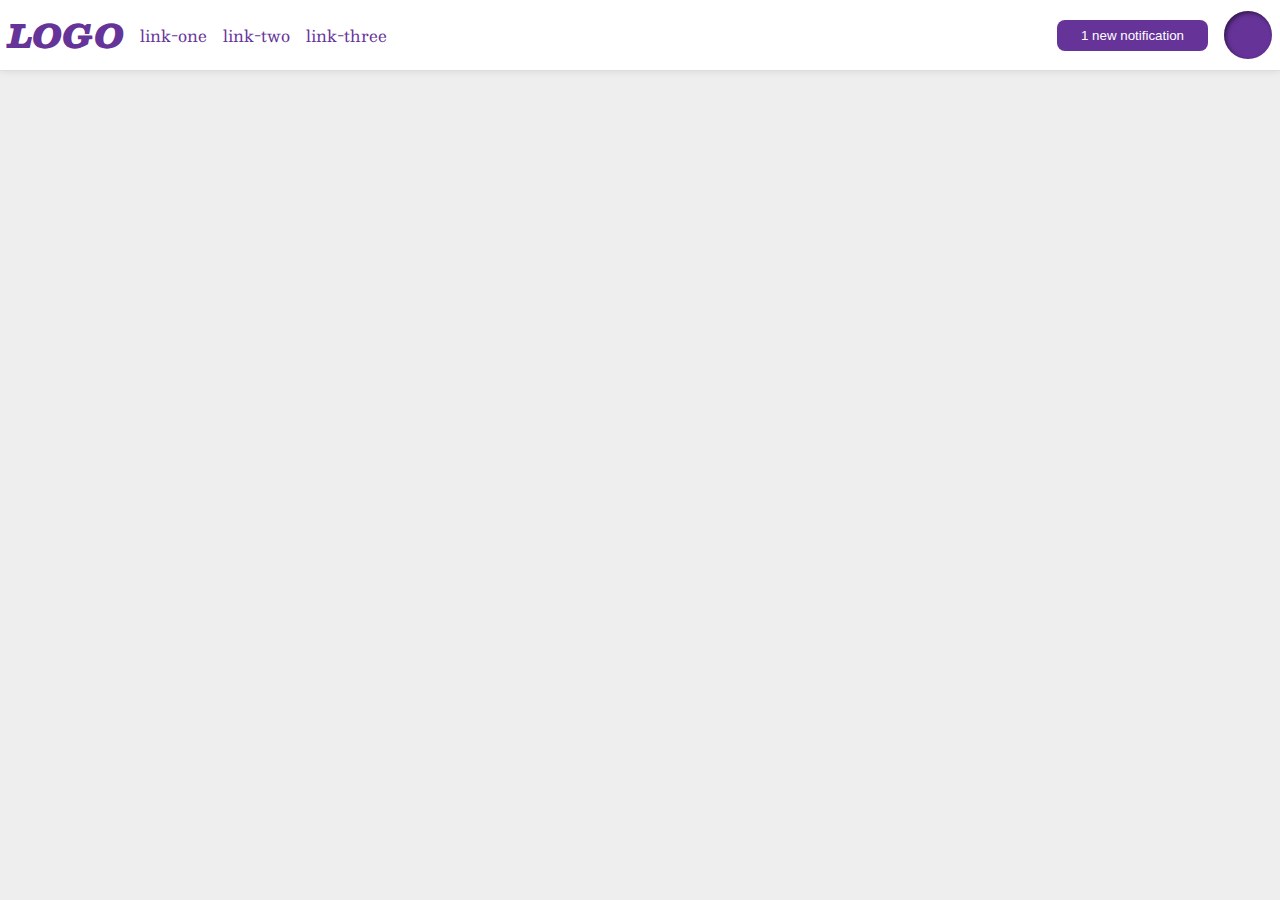
<file: flex/03-flex-header-2/index.html>
<!DOCTYPE html>
<html lang="en">
  <head>
    <meta charset="UTF-8">
    <meta http-equiv="X-UA-Compatible" content="IE=edge">
    <meta name="viewport" content="width=device-width, initial-scale=1.0">
    <title>Flex Header 2</title>
    <link rel="stylesheet" href="style.css">
  </head>
  <body>
    <div class="header">
      <div class="left-links">
        <div class="logo">
          LOGO
        </div>
        <ul class="links">
          <li><a href="google.com">link-one</a></li>
          <li><a href="google.com">link-two</a></li>
          <li><a href="google.com">link-three</a></li>
        </ul>
      </div>
      <div class="right-links">
        <button class="notifications">
          1 new notification
        </button>
        <div class="profile-image"></div>
      </div>
    </div>
  </body>
</html>
</file>
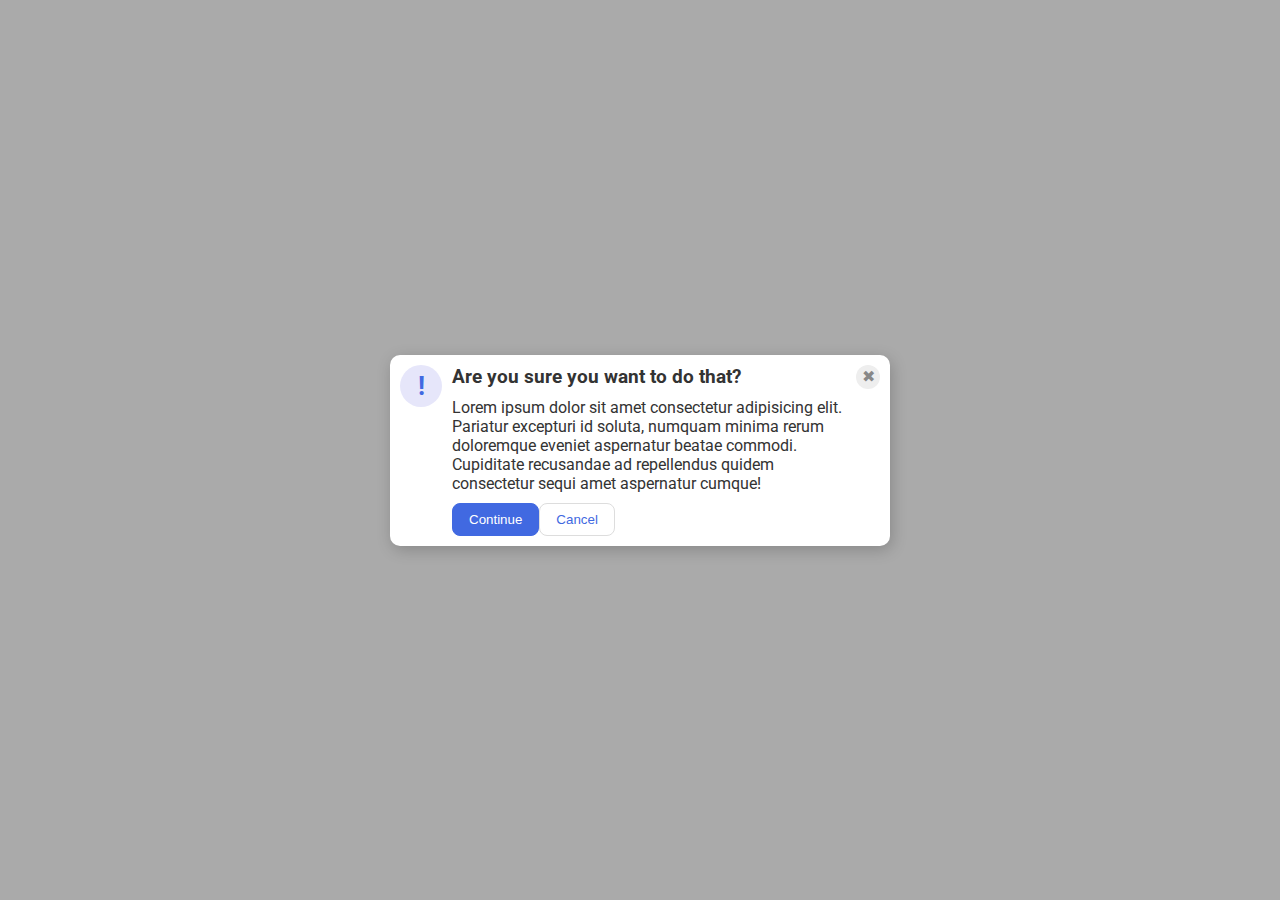
<file: flex/05-flex-modal/index.html>
<!DOCTYPE html>
<html lang="en">
  <head>
    <meta charset="UTF-8">
    <meta http-equiv="X-UA-Compatible" content="IE=edge">
    <meta name="viewport" content="width=device-width, initial-scale=1.0">
    <link rel="stylesheet" href="style.css">
    <title>Modal</title>
  </head>
  <body>
    <div class="modal">
      <div class="icon">!</div>
      <div class="text-container">
        <div class="header">Are you sure you want to do that?</div>
        <div class="text">Lorem ipsum dolor sit amet consectetur adipisicing elit. Pariatur excepturi id soluta, numquam minima rerum doloremque eveniet aspernatur beatae commodi. Cupiditate recusandae ad repellendus quidem consectetur sequi amet aspernatur cumque!</div>
        <div class="button-container">
          <button class="continue">Continue</button>
          <button class="cancel">Cancel</button>
        </div>
      </div>
      <div class="close-button">✖</div>
    </div>
  </body>
</html>
</file>
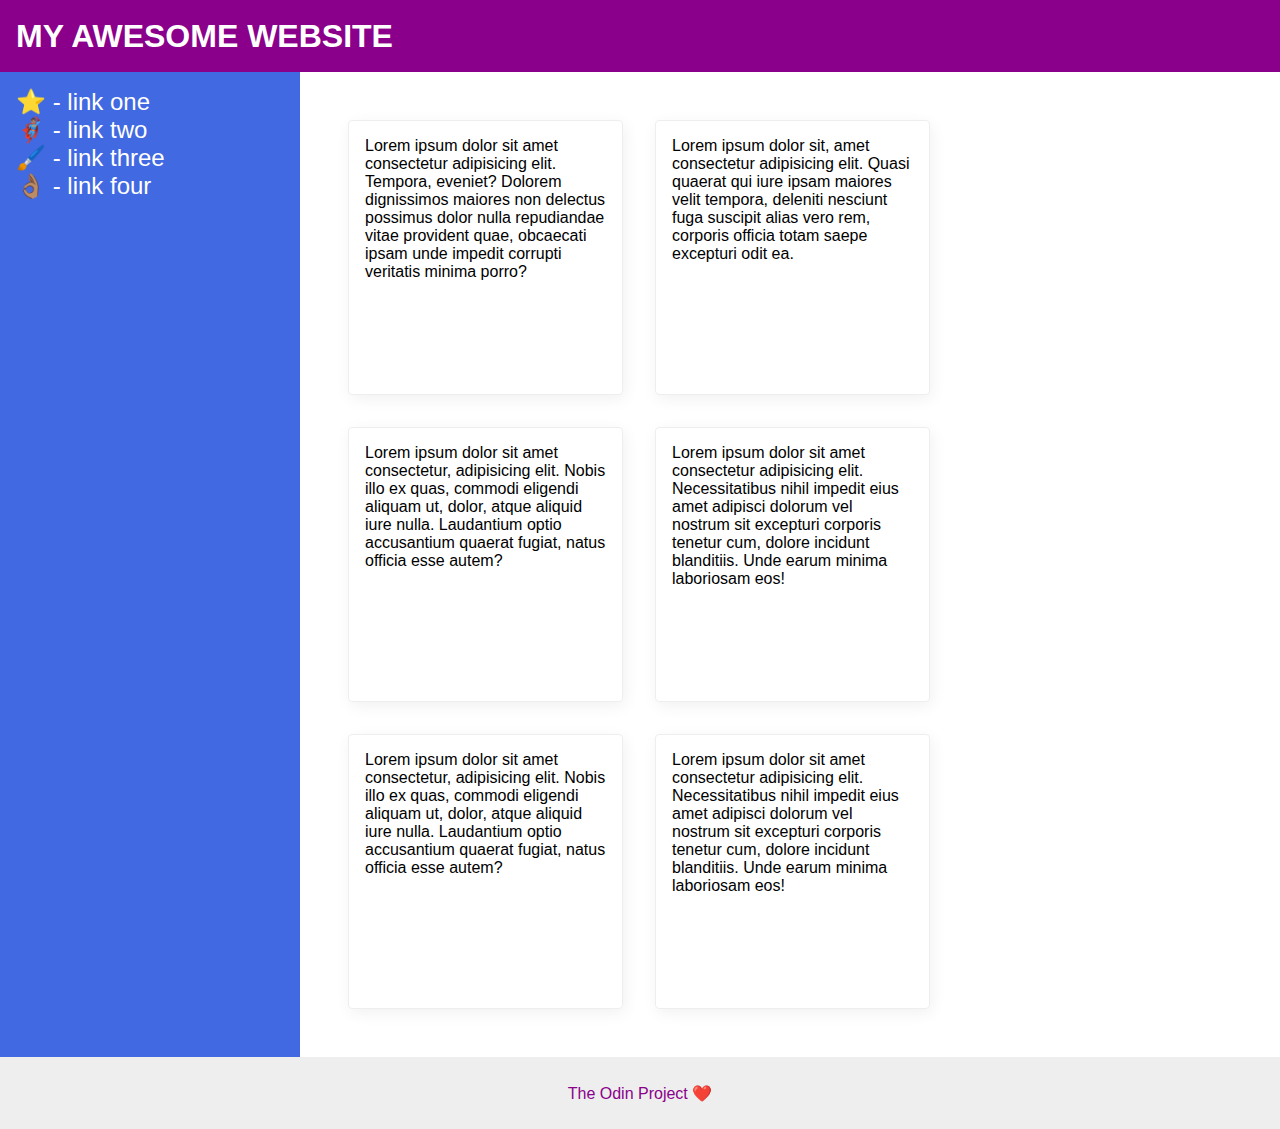
<file: flex/07-flex-layout-2/index.html>
<!DOCTYPE html>
<html lang="en">
  <head>
    <meta charset="UTF-8">
    <meta http-equiv="X-UA-Compatible" content="IE=edge">
    <meta name="viewport" content="width=device-width, initial-scale=1.0">
    <title>The Holy Grail</title>
    <link rel="stylesheet" href="style.css">
  </head>
  <body>
    <div class="header">
      MY AWESOME WEBSITE
    </div>
    
    <div class="content">
      <div class="sidebar">
        <ul>
          <li><a href="#">⭐ - link one</a></li>
          <li><a href="#">🦸🏽‍♂️ - link two</a></li>
          <li><a href="#">🖌️ - link three</a></li>
          <li><a href="#">👌🏽 - link four</a></li>
        </ul>
      </div>

      <div class="card-container">
        <div class="card">Lorem ipsum dolor sit amet consectetur adipisicing elit. Tempora, eveniet? Dolorem dignissimos maiores non delectus possimus dolor nulla repudiandae vitae provident quae, obcaecati ipsam unde impedit corrupti veritatis minima porro?</div>
        <div class="card">Lorem ipsum dolor sit, amet consectetur adipisicing elit. Quasi quaerat qui iure ipsam maiores velit tempora, deleniti nesciunt fuga suscipit alias vero rem, corporis officia totam saepe excepturi odit ea.</div>
        <div class="card">Lorem ipsum dolor sit amet consectetur, adipisicing elit. Nobis illo ex quas, commodi eligendi aliquam ut, dolor, atque aliquid iure nulla. Laudantium optio accusantium quaerat fugiat, natus officia esse autem?</div>
        <div class="card">Lorem ipsum dolor sit amet consectetur adipisicing elit. Necessitatibus nihil impedit eius amet adipisci dolorum vel nostrum sit excepturi corporis tenetur cum, dolore incidunt blanditiis. Unde earum minima laboriosam eos!</div>
        <div class="card">Lorem ipsum dolor sit amet consectetur, adipisicing elit. Nobis illo ex quas, commodi eligendi aliquam ut, dolor, atque aliquid iure nulla. Laudantium optio accusantium quaerat fugiat, natus officia esse autem?</div>
        <div class="card">Lorem ipsum dolor sit amet consectetur adipisicing elit. Necessitatibus nihil impedit eius amet adipisci dolorum vel nostrum sit excepturi corporis tenetur cum, dolore incidunt blanditiis. Unde earum minima laboriosam eos!</div>
      </div>
    </div>
    
    <div class="footer">
      The Odin Project ❤️
    </div>
  </body>
</html>
</file>
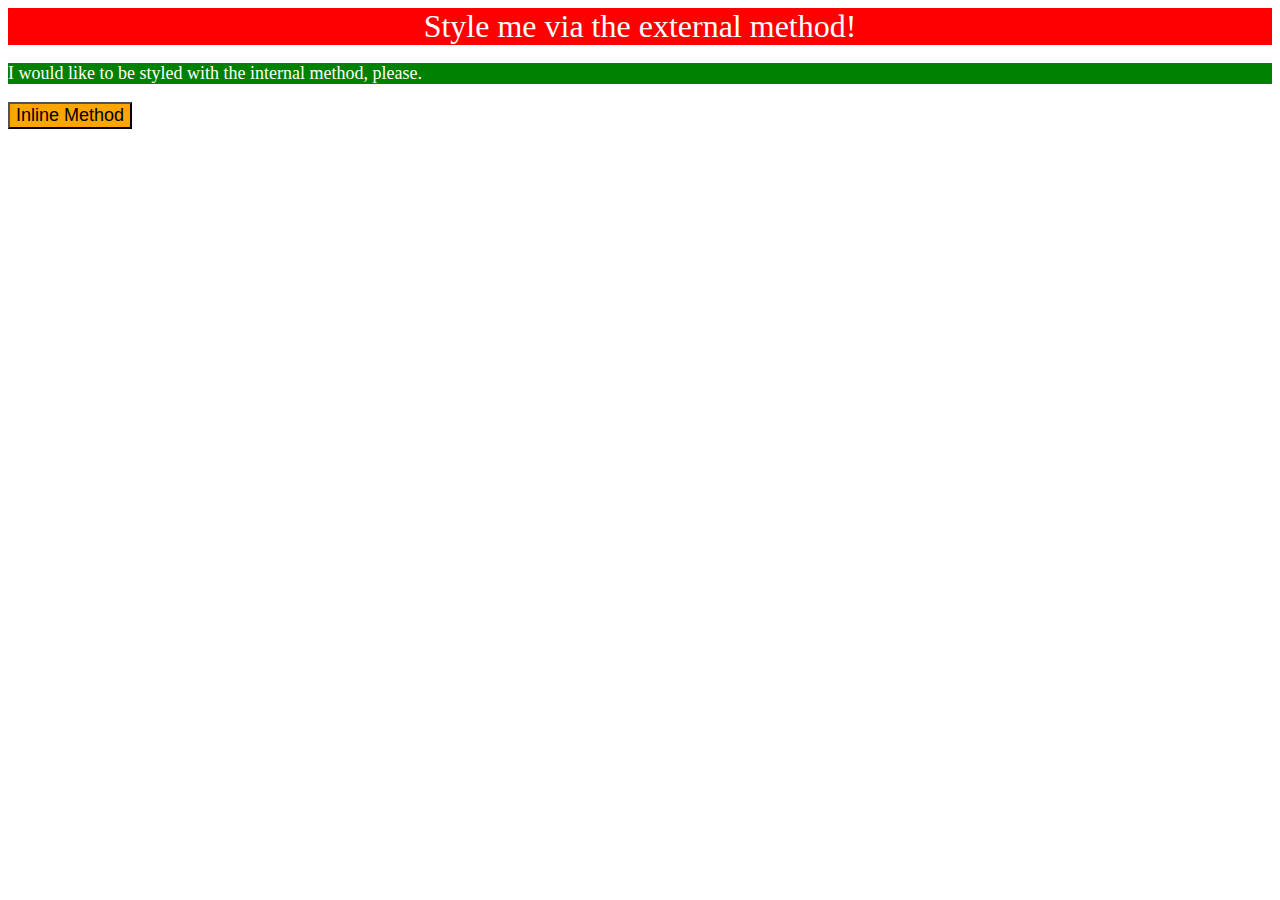
<file: foundations/01-css-methods/index.html>
<!DOCTYPE html>
<html lang="en">
  <head>
    <meta charset="UTF-8">
    <meta http-equiv="X-UA-Compatible" content="IE=edge">
    <meta name="viewport" content="width=device-width, initial-scale=1.0">
    <title>Methods for Adding CSS</title>
    <style>
      p {
        background-color: green;
        color: white;
        font-size: 18px;
      }
    </style>
    <link rel="stylesheet" href="./styles.css">
  </head>
  <body>
    <div style="background-color: red; color: white; font-size: 32px; text-align: center;">Style me via the external method!</div>
    <p>I would like to be styled with the internal method, please.</p>
    <button>Inline Method</button>
  </body>
</html>
</file>
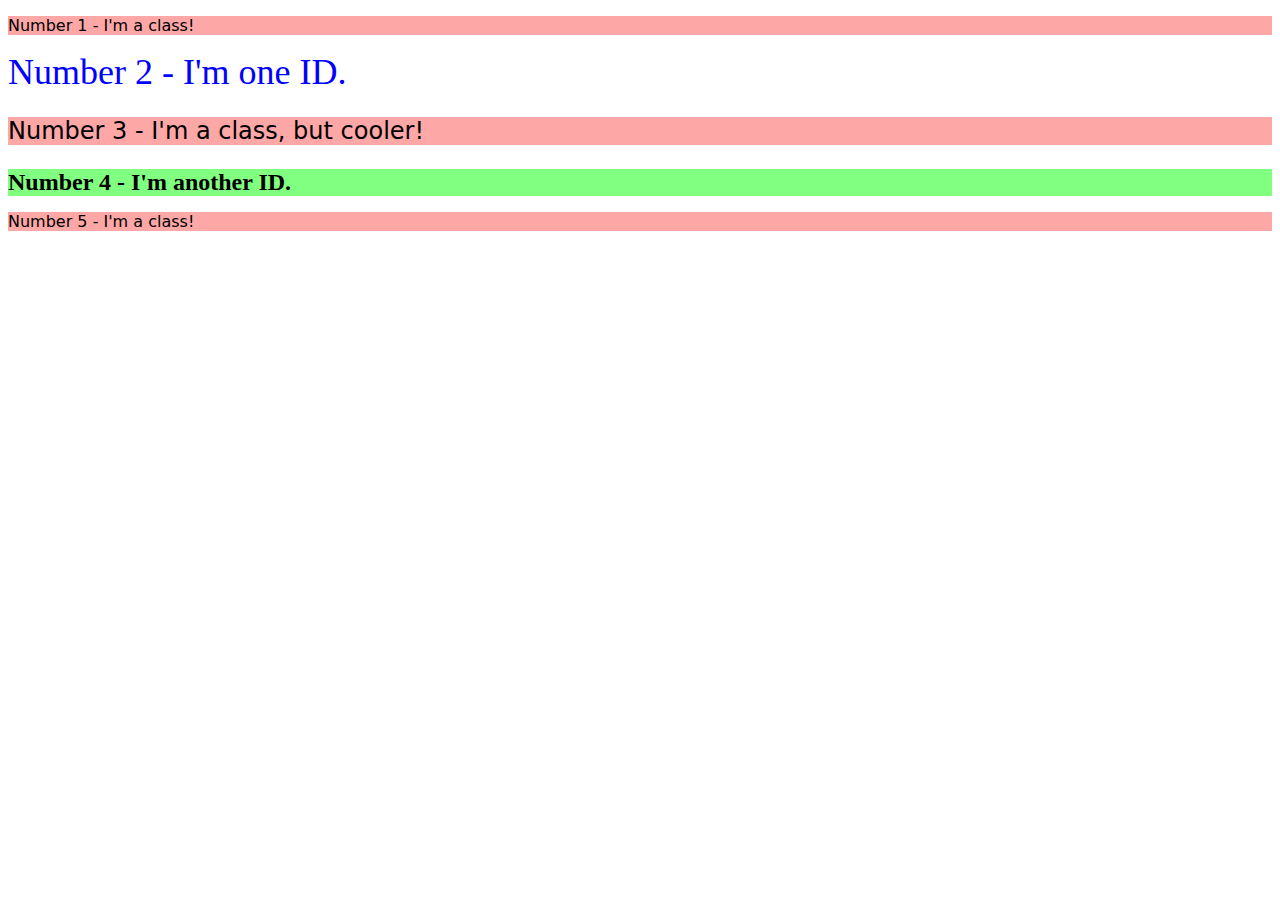
<file: foundations/02-class-id-selectors/index.html>
<!DOCTYPE html>
<html lang="en">
  <head>
    <meta charset="UTF-8">
    <meta http-equiv="X-UA-Compatible" content="IE=edge">
    <meta name="viewport" content="width=device-width, initial-scale=1.0">
    <title>Class and ID Selectors</title>
    <link rel="stylesheet" href="style.css">
  </head>
  <body>
    <p id="num-1" class="odd">Number 1 - I'm a class!</p>
    <div id="num-2">Number 2 - I'm one ID.</div>
    <p id="num-3" class="odd large">Number 3 - I'm a class, but cooler!</p>
    <div id="num-4" class="test large">Number 4 - I'm another ID.</div>
    <p id="num-5" class="odd">Number 5 - I'm a class!</p>
  </body>
</html>
</file>
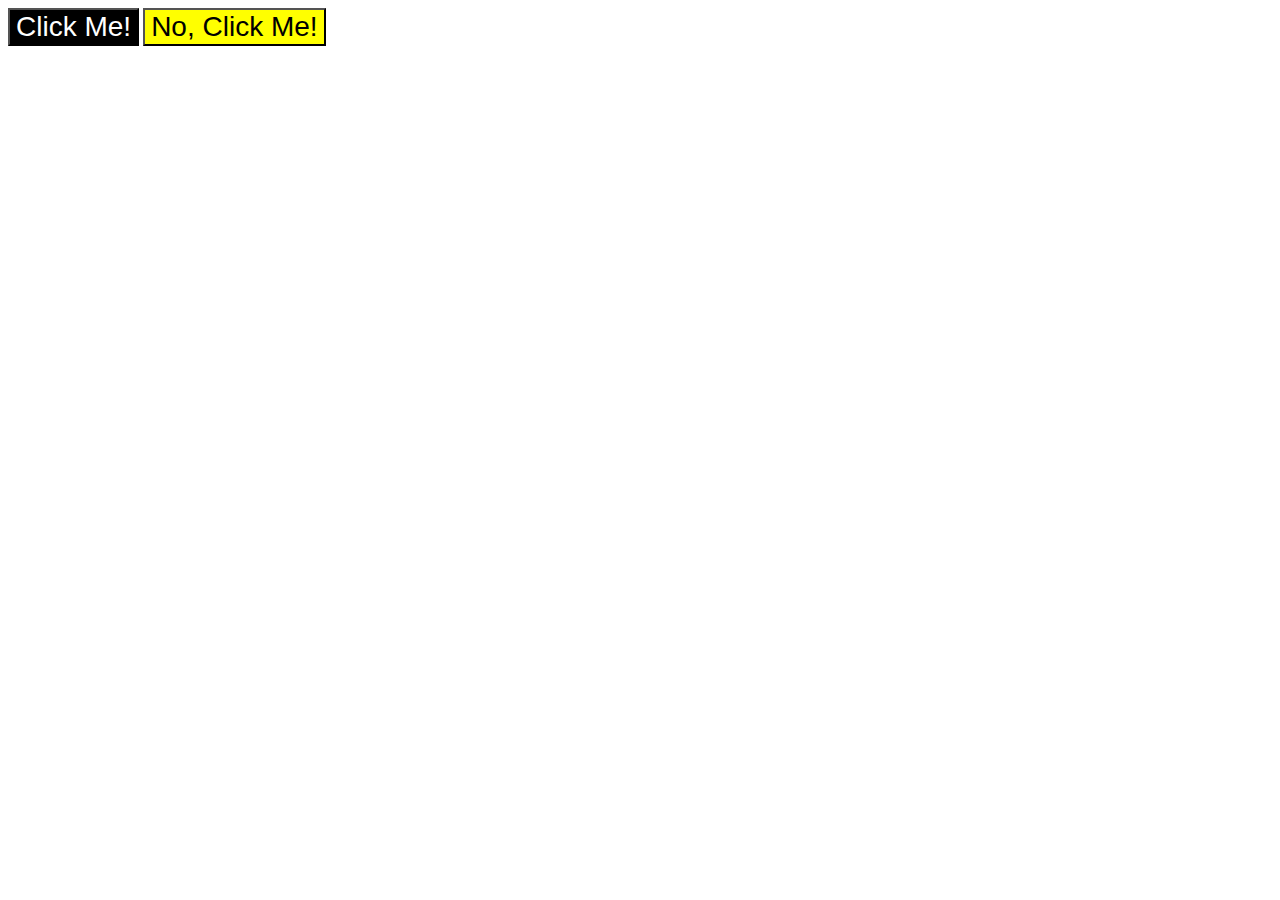
<file: foundations/03-grouping-selectors/index.html>
<!DOCTYPE html>
<html lang="en">
  <head>
    <meta charset="UTF-8">
    <meta http-equiv="X-UA-Compatible" content="IE=edge">
    <meta name="viewport" content="width=device-width, initial-scale=1.0">
    <title>Grouping Selectors</title>
    <link rel="stylesheet" href="./style.css">
  </head>
  <body>
    <button class="button-one">Click Me!</button>
    <button class="button-two">No, Click Me!</button>
  </body>
</html>
</file>
<file: flex/03-flex-header-2/style.css>
/* this is some magical font-importing.  
you'll learn about it later. */
@import url('https://fonts.googleapis.com/css2?family=Besley:ital,wght@0,400;1,900&display=swap');

/* * {
  border: 1px dotted red;
} */

body {
  /* default setting */
  margin: 0;
  background: #eee;
  font-family: Besley, serif;
}

.header {
  display: flex;
  justify-content: space-between;
  align-items: center;
  padding: 8px;

  /* default setting */
  background: white;
  border-bottom: 1px solid #ddd;
  box-shadow: 0 0 8px rgba(0,0,0,.1);
}

.profile-image {
  flex: 0 0 auto;
  /* default setting */
  background: rebeccapurple;
  box-shadow: inset 2px 2px 4px rgba(0,0,0,.5);
  border-radius: 50%;
  width: 48px;
  height: 48px;
}

.logo {
  /* default setting */
  color: rebeccapurple;
  font-size: 32px;
  font-weight: 900;
  font-style: italic;
}

button {
  /* default setting */
  border: none;
  border-radius: 8px;
  background: rebeccapurple;
  color: white;
  padding: 8px 24px;
}

a {
  /* default setting */
  /* this removes the line under our links */
  text-decoration: none;
  color: rebeccapurple;
}

ul {
  display: flex;
  justify-content: flex-start;
  margin: 0;
  padding: 0;
  gap: 16px;

  /* default setting */
  list-style-type: none;
}


/* New declarations added to improve functionality */
.left-links, .right-links {
  display: flex;
  align-items: center;
  gap: 16px;
}
</file>
<file: flex/05-flex-modal/style.css>
@import url('https://fonts.googleapis.com/css2?family=Roboto:wght@400;700&display=swap');

/* * {
  border: 1px dotted red;
} */

html, body {
  height: 100%;
}

body {
  font-family: Roboto, sans-serif;
  margin: 0;
  background: #aaa;
  color: #333;
  /* I'll give you this one for free lol */
  display: flex;
  align-items: center;
  justify-content: center;
}

.modal {
  display: flex;
  padding: 10px;
  gap: 10px;

  /* default setting */
  background: white;
  width: 480px;
  border-radius: 10px;
  box-shadow: 2px 4px 16px rgba(0,0,0,.2);
}

.icon {
  flex: 0 0 42px;

  /* default setting */
  color: royalblue;
  font-size: 26px;
  font-weight: 700;
  background: lavender;
  width: 42px;
  height: 42px;
  border-radius: 50%;
  display: flex;
  align-items: center;
  justify-content: center;
}

.close-button {
  flex: 0 0 24px;
  /* default setting */
  background: #eee;
  border-radius: 50%;
  color: #888;
  font-weight: 400;
  font-size: 16px;
  height: 24px;
  width: 24px;
  display: flex;
  align-items: center;
  justify-content: center;
}

button {
  padding: 8px 16px;
  border-radius: 8px;
}

button.continue {
  background: royalblue;
  border: 1px solid royalblue;
  color: white;
}

button.cancel {
  background: white;
  border: 1px solid #ddd;
  color: royalblue;
}

/* Added Declarations & Properties */
.header {
  font-size: 1.2rem;
  font-weight: 700;
}

.text-container {
  display: flex;
  flex-direction: column;
  gap: 10px;
}

.button-container {
  display: flex;
}
</file>
<file: flex/07-flex-layout-2/style.css>
/* * {
  border: 1px dotted red;
} */

body {
  display: flex;
  flex-direction: column;

  /* default settings */
  font-family: -apple-system, BlinkMacSystemFont, 'Segoe UI', Roboto, Oxygen, Ubuntu, Cantarell, 'Open Sans', 'Helvetica Neue', sans-serif;
  margin: 0;
  min-height: 100vh;
}

.header {
  display: flex;
  align-items: center;
  font-size: 32px;
  font-weight: 900;
  padding-left: 16px;
  
  /* default settings */
  height: 72px;
  background: darkmagenta;
  color: white;
}

.footer {
  display: flex;
  justify-content: center;
  align-items: center;

  /* default settings */
  height: 72px;
  background: #eee;
  color: darkmagenta;
}

.sidebar {
  flex: 0 0 300px;
  padding: 16px;

  /* default settings */
  width: 300px;
  background: royalblue;
}

.card {
  flex: 0 0 275px;
  height: 275px;
  margin: 16px;
  padding: 16px;

  /* default settings */
  border: 1px solid #eee;
  box-shadow: 2px 4px 16px rgba(0,0,0,.06);
  border-radius: 4px;
}

/* Added Properties */
* {
  box-sizing: border-box;
}

.content {
  display: flex;
  flex: 1 0 0;
}

.card-container {
  display: flex;
  flex-wrap: wrap;
  padding: 32px;
}

a {
  font-size: 24px;
  color: white;
  text-decoration: none;
}

ul {
  margin: 0;
  padding: 0;
  list-style-type: none;
}
</file>
<file: foundations/01-css-methods/styles.css>
/* styles.css */
button {
    background-color: orange;
    font-size: 18px;
}
</file>
<file: foundations/02-class-id-selectors/style.css>
/* styles.css */
/* class declarations */
.odd {
    background-color: #FEA7A7;
    font-family: "Verdana", "DejaVu Sans", sans-serif;
}

.large {
    font-size: 24px;
}

/* ID declarations */
#num-2 {
    color: #0000FF;
    font-size: 36px;
}

#num-4 {
    background-color: #80FF80;
    font-weight: bold;
}
</file>
<file: foundations/03-grouping-selectors/style.css>
.button-one, .button-two {
    font-size: 28px;
    font-family: Helvetica, "Times New Roman", sans-serif;
}

.button-one {
    background-color: black;
    color: white;
}

.button-two {
    background-color: yellow;
    color: black;
}
</file>
